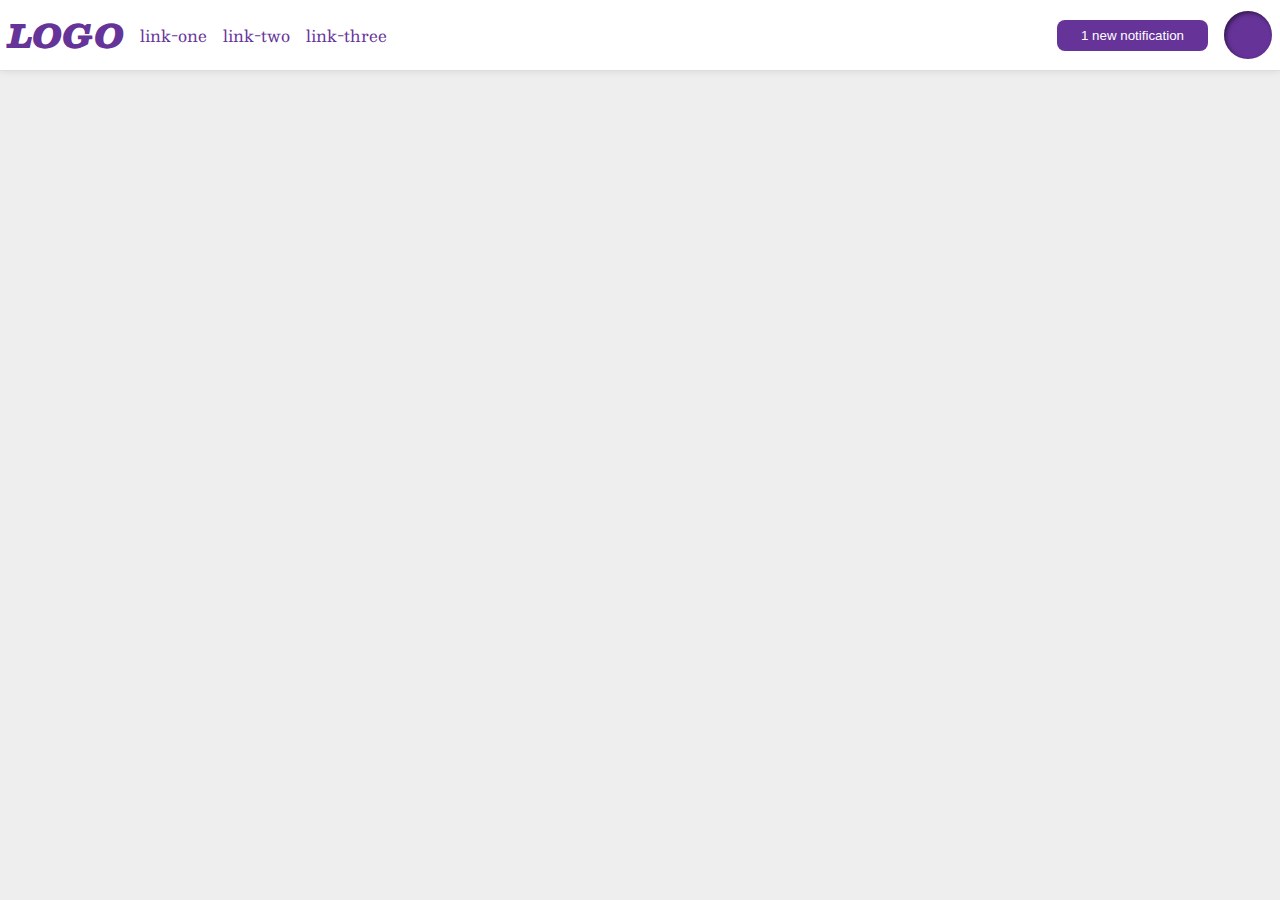
<file: flex/03-flex-header-2/index.html>
<!DOCTYPE html>
<html lang="en">
<head>
  <meta charset="UTF-8">
  <meta http-equiv="X-UA-Compatible" content="IE=edge">
  <meta name="viewport" content="width=device-width, initial-scale=1.0">
  <title>Flex Header 2</title>
  <link rel="stylesheet" href="style.css">
</head>
<body>
  <div class="header">
    <div class="container-left">
      <div class="logo">
        LOGO
      </div>
      <ul class="links">
        <li><a href="google.com">link-one</a></li>
        <li><a href="google.com">link-two</a></li>
        <li><a href="google.com">link-three</a></li>
      </ul>
    </div>
    
    <div class="container-right">
      <button class="notifications">
        1 new notification
      </button>
      <div class="profile-image"></div>
    </div>
    
  </div>
</body>
</html>
</file>
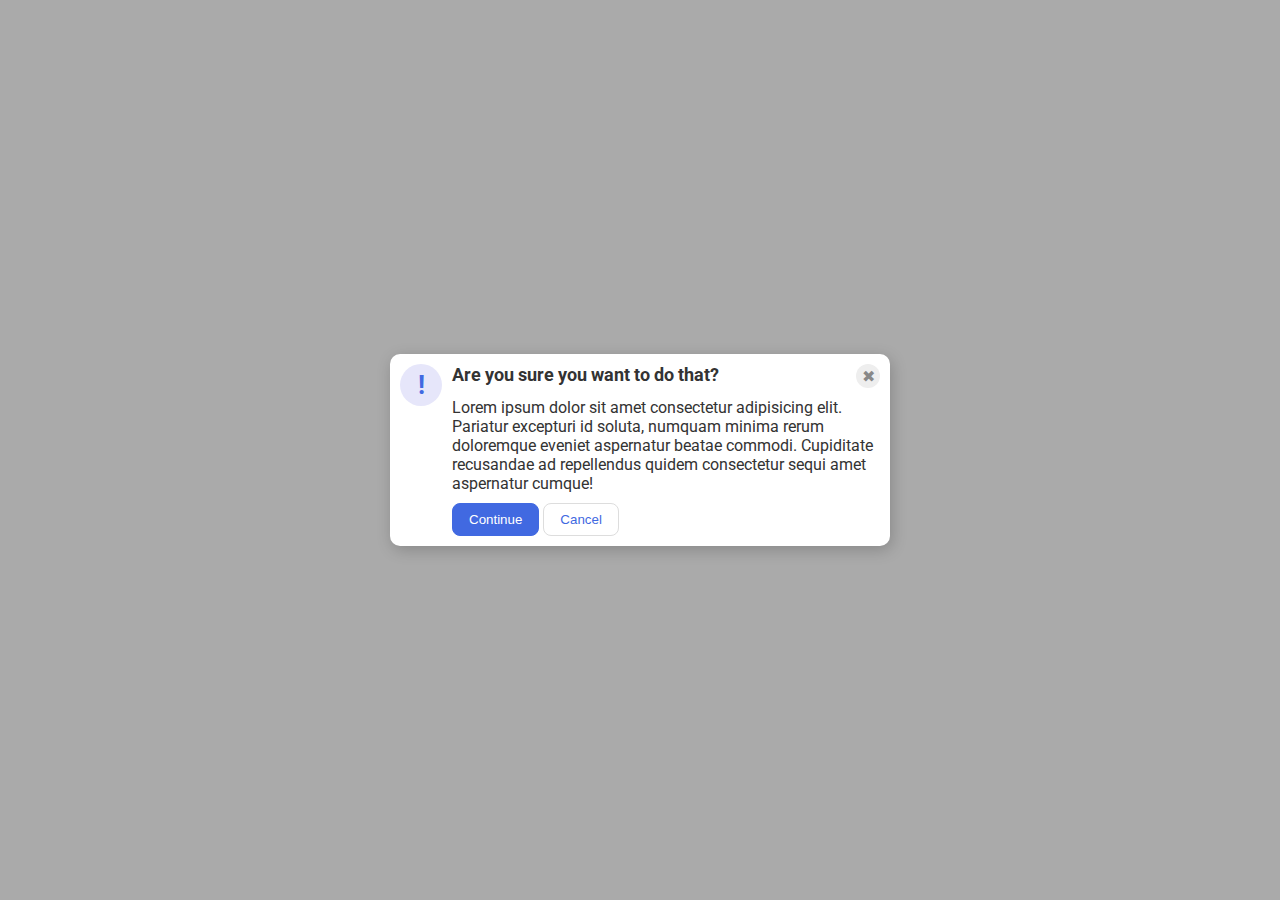
<file: flex/05-flex-modal/index.html>
<!DOCTYPE html>
<html lang="en">
<head>
  <meta charset="UTF-8">
  <meta http-equiv="X-UA-Compatible" content="IE=edge">
  <meta name="viewport" content="width=device-width, initial-scale=1.0">
  <link rel="stylesheet" href="style.css">
  <title>Modal</title>
</head>
<body>
  <div class="modal">
    <div class="icon">!</div>
    <div class="container">
      <div class="header">Are you sure you want to do that?
        <div class="close-button">✖</div>
      </div>
      
      <div class="text">Lorem ipsum dolor sit amet consectetur adipisicing elit. Pariatur excepturi id soluta, numquam minima rerum doloremque eveniet aspernatur beatae commodi. Cupiditate recusandae ad repellendus quidem consectetur sequi amet aspernatur cumque!</div>
      <button class="continue">Continue</button>
      <button class="cancel">Cancel</button>
    </div>
    
  </div>
</body>
</html>
</file>
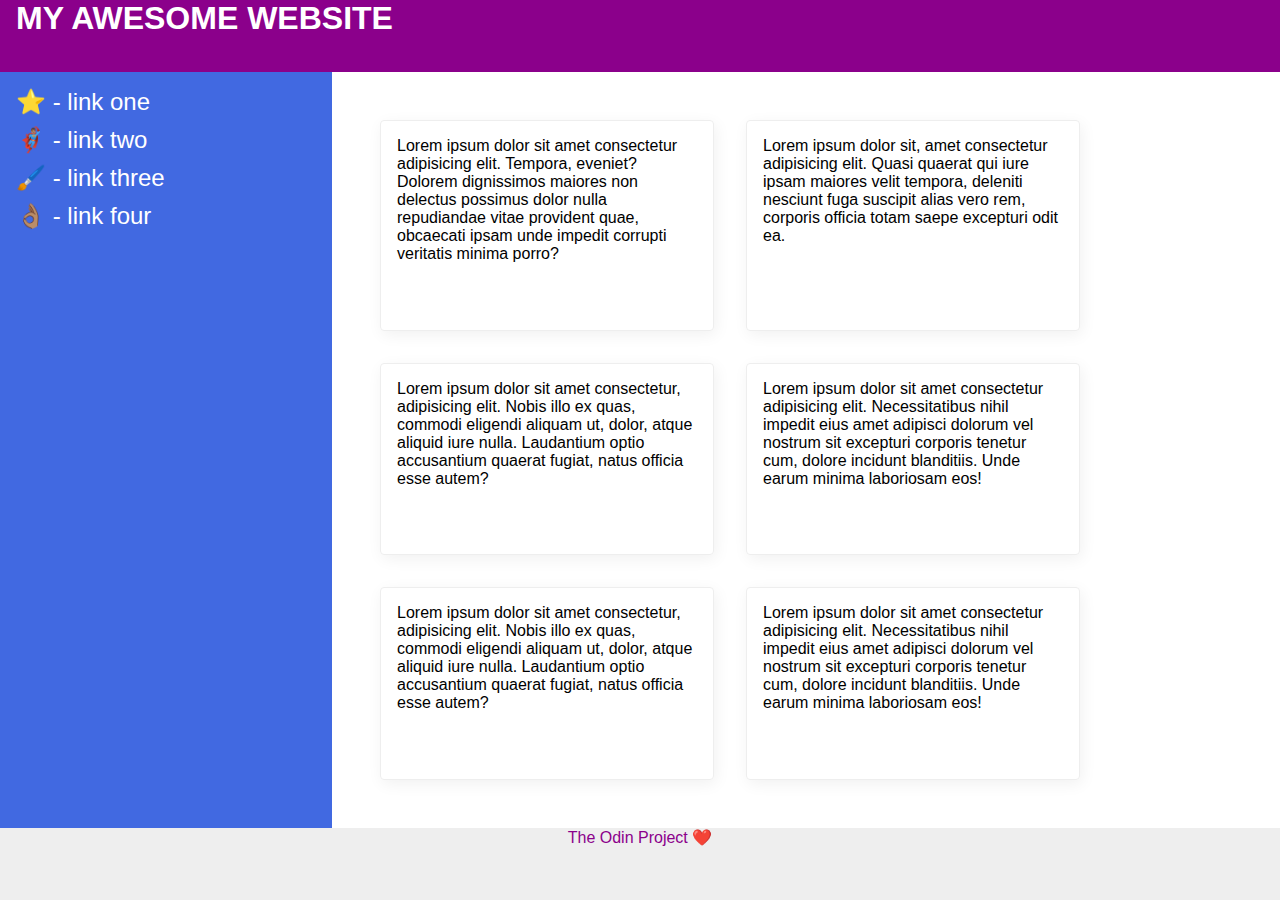
<file: flex/07-flex-layout-2/index.html>
<!DOCTYPE html>
<html lang="en">
<head>
  <meta charset="UTF-8">
  <meta http-equiv="X-UA-Compatible" content="IE=edge">
  <meta name="viewport" content="width=device-width, initial-scale=1.0">
  <title>The Holy Grail</title>
  <link rel="stylesheet" href="style.css">
</head>
<body>
  <div class="header">
    MY AWESOME WEBSITE
  </div>
  
  <div class="main">
    <div class="sidebar">
      <ul>
        <li><a href="google.com">⭐ - link one</a></li>
        <li><a href="google.com">🦸🏽‍♂️ - link two</a></li>
        <li><a href="google.com">🖌️ - link three</a></li>
        <li><a href="google.com">👌🏽 - link four</a></li>
      </ul>
    </div>
    
    <div class="content">
      <div class="card">Lorem ipsum dolor sit amet consectetur adipisicing elit. Tempora, eveniet? Dolorem dignissimos maiores non delectus possimus dolor nulla repudiandae vitae provident quae, obcaecati ipsam unde impedit corrupti veritatis minima porro?</div>
      <div class="card">Lorem ipsum dolor sit, amet consectetur adipisicing elit. Quasi quaerat qui iure ipsam maiores velit tempora, deleniti nesciunt fuga suscipit alias vero rem, corporis officia totam saepe excepturi odit ea.</div>
      <div class="card">Lorem ipsum dolor sit amet consectetur, adipisicing elit. Nobis illo ex quas, commodi eligendi aliquam ut, dolor, atque aliquid iure nulla. Laudantium optio accusantium quaerat fugiat, natus officia esse autem?</div>
      <div class="card">Lorem ipsum dolor sit amet consectetur adipisicing elit. Necessitatibus nihil impedit eius amet adipisci dolorum vel nostrum sit excepturi corporis tenetur cum, dolore incidunt blanditiis. Unde earum minima laboriosam eos!</div>
      <div class="card">Lorem ipsum dolor sit amet consectetur, adipisicing elit. Nobis illo ex quas, commodi eligendi aliquam ut, dolor, atque aliquid iure nulla. Laudantium optio accusantium quaerat fugiat, natus officia esse autem?</div>
      <div class="card">Lorem ipsum dolor sit amet consectetur adipisicing elit. Necessitatibus nihil impedit eius amet adipisci dolorum vel nostrum sit excepturi corporis tenetur cum, dolore incidunt blanditiis. Unde earum minima laboriosam eos!</div>
    </div>

  </div>
  
  
  <div class="footer">
    The Odin Project ❤️
  </div>
</body>
</html>
</file>
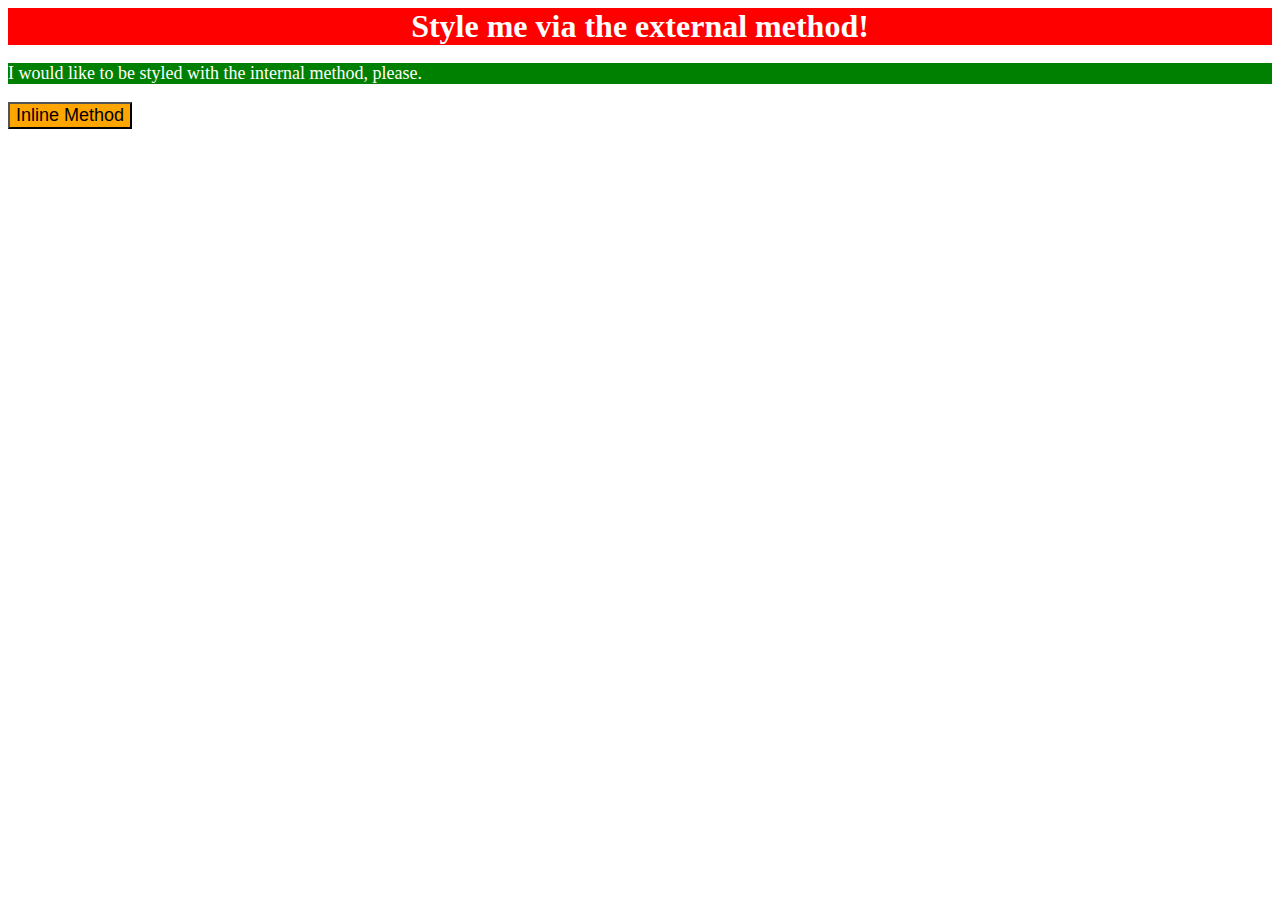
<file: foundations/01-css-methods/index.html>
<!DOCTYPE html>
<html lang="en">
<head>
  <meta charset="UTF-8">
  <meta http-equiv="X-UA-Compatible" content="IE=edge">
  <meta name="viewport" content="width=device-width, initial-scale=1.0">
  <title>Methods for Adding CSS</title>
  <link rel="stylesheet" href="styles.css">
</head>
<body>
  <style>
    p{
      background-color: green;
      color: white;
      font-size: 18px;
    }
  </style>
  <div>Style me via the external method!</div>
  <p>I would like to be styled with the internal method, please.</p>
  <button style="background-color: orange; font-size: 18px;">Inline Method</button>
</body>
</html>
</file>
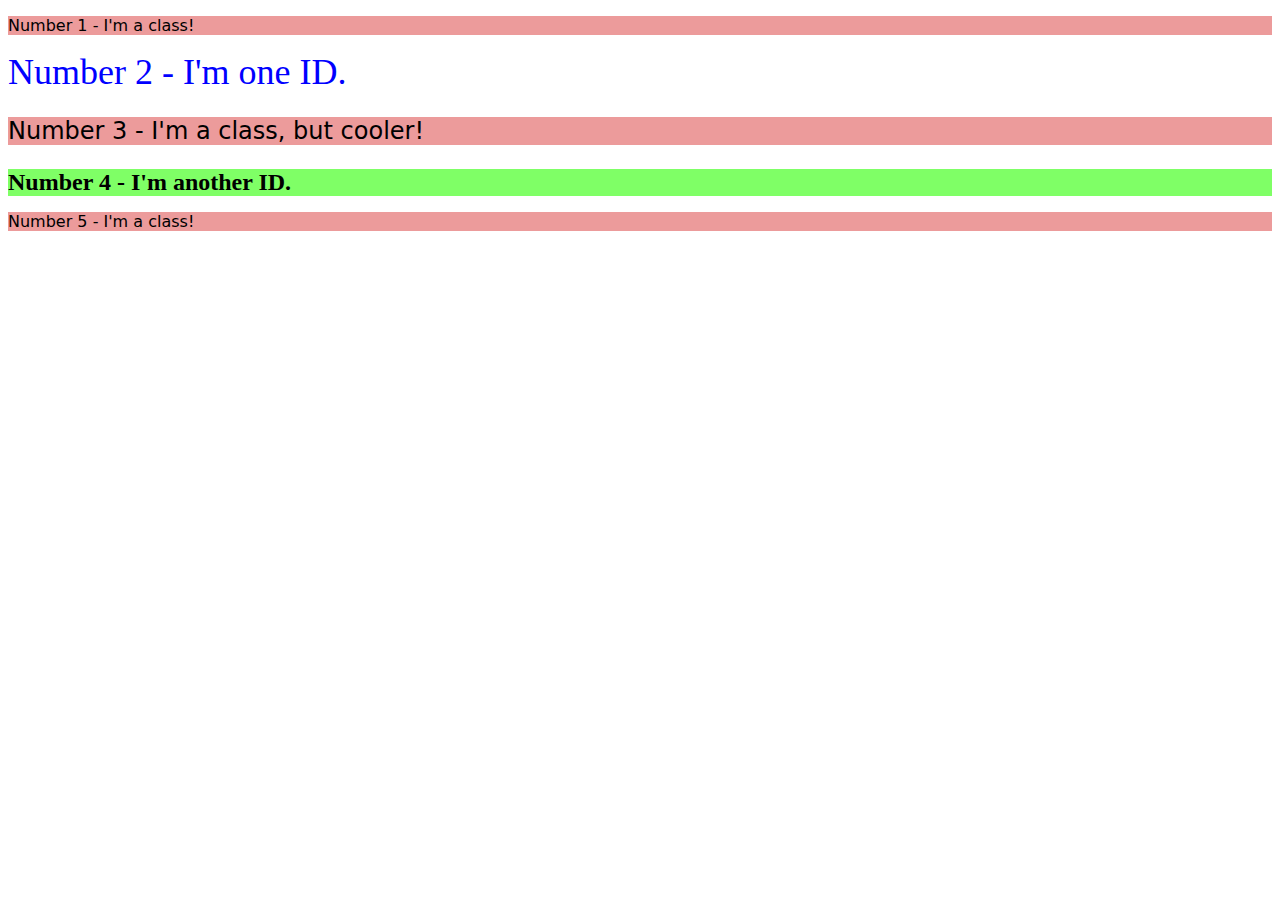
<file: foundations/02-class-id-selectors/index.html>
<!DOCTYPE html>
<html lang="en">
<head>
  <meta charset="UTF-8">
  <meta http-equiv="X-UA-Compatible" content="IE=edge">
  <meta name="viewport" content="width=device-width, initial-scale=1.0">
  <title>Class and ID Selectors</title>
  <link rel="stylesheet" href="style.css">
</head>
<body>
  <p class="odd">Number 1 - I'm a class!</p>
  <div id="two">Number 2 - I'm one ID.</div>
  <p class="odd special">Number 3 - I'm a class, but cooler!</p>
  <div id="four">Number 4 - I'm another ID.</div>
  <p class="odd">Number 5 - I'm a class!</p>
</body>
</html>
</file>
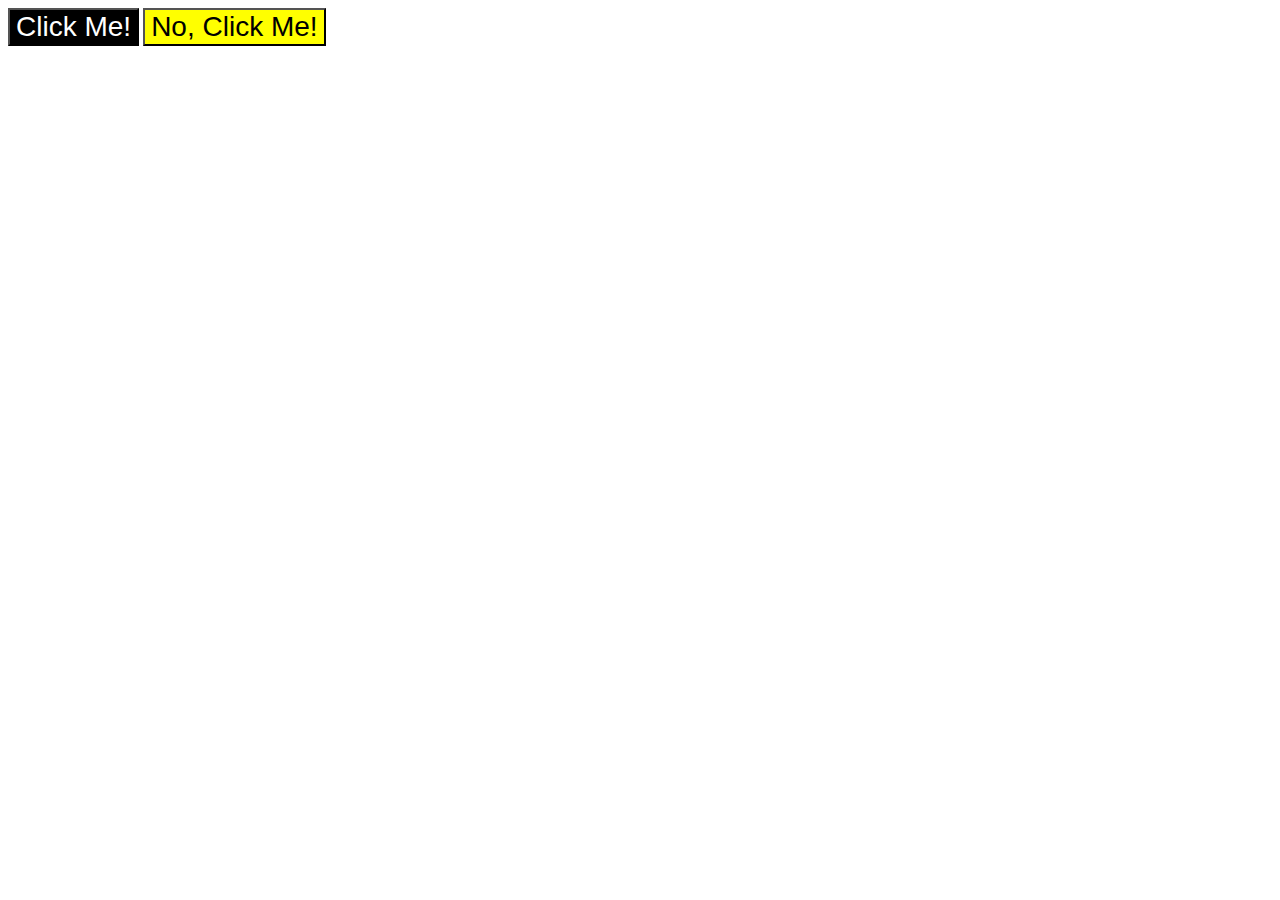
<file: foundations/03-grouping-selectors/index.html>
<!DOCTYPE html>
<html lang="en">
<head>
  <meta charset="UTF-8">
  <meta http-equiv="X-UA-Compatible" content="IE=edge">
  <meta name="viewport" content="width=device-width, initial-scale=1.0">
  <title>Grouping Selectors</title>
  <link rel="stylesheet" href="style.css">
</head>
<body>
  <button class="black">Click Me!</button>
  <button class="yellow">No, Click Me!</button>
</body>
</html>
</file>
<file: flex/03-flex-header-2/style.css>
/* this is some magical font-importing.  
you'll learn about it later. */
@import url('https://fonts.googleapis.com/css2?family=Besley:ital,wght@0,400;1,900&display=swap');

body {
  margin: 0;
  background: #eee;
  font-family: Besley, serif;
}

.header {
  background: white;
  border-bottom: 1px solid #ddd;
  box-shadow: 0 0 8px rgba(0,0,0,.1);

  display: flex;
  justify-content: space-between;
  padding: 8px;
  
}

.profile-image {
  background: rebeccapurple;
  box-shadow: inset 2px 2px 4px rgba(0,0,0,.5);
  border-radius: 50%;
  width: 48px;
  height:  48px;
}

.logo {
  color: rebeccapurple;
  font-size: 32px;
  font-weight: 900;
  font-style: italic;
}

button {
  border: none;
  border-radius: 8px;
  background: rebeccapurple;
  color: white;
  padding: 8px 24px;
}

a {
  /* this removes the line under our links */
  text-decoration: none;
  color: rebeccapurple;
}

ul {
  list-style-type: none;
  padding: 0;
  margin:0;

  display: flex;
  gap: 16px;
}

.container-left{
  display: flex;
  gap: 16px;
  align-items: center;
}

.container-right{
  display: flex;
  gap: 16px;
  align-items: center;
}
</file>
<file: flex/05-flex-modal/style.css>
@import url('https://fonts.googleapis.com/css2?family=Roboto:wght@400;700&display=swap');

html, body {
  height: 100%;
}

body {
  font-family: Roboto, sans-serif;
  margin: 0;
  background: #aaa;
  color: #333;
  /* I'll give you this one for free lol */
  display: flex;
  align-items: center;
  justify-content: center;
}

.modal {
  background: white;
  width: 480px;
  border-radius: 10px;
  box-shadow: 2px 4px 16px rgba(0,0,0,.2);
}

.icon {
  color: royalblue;
  font-size: 26px;
  font-weight: 700;
  background: lavender;
  width: 42px;
  height: 42px;
  border-radius: 50%;
  display: flex;
  align-items: center;
  justify-content: center;
}

.close-button {
  background: #eee;
  border-radius: 50%;
  color: #888;
  font-weight: 400;
  font-size: 16px;
  height: 24px;
  width: 24px;
  display: flex;
  align-items: center;
  justify-content: center;
}

button {
  padding: 8px 16px;
  border-radius: 8px;
}

button.continue {
  background: royalblue;
  border: 1px solid royalblue;
  color: white;
}

button.cancel {
  background: white;
  border: 1px solid #ddd;
  color: royalblue;
}


.modal{
  display:flex;
  gap: 10px;
  padding: 10px;
}

.icon{
  flex-shrink: 0;
}

.header{
  display:flex;
  justify-content: space-between;
  font-weight: bold;
  margin-bottom: 10px;
  font-size: 18px;
}

.text{
  margin-bottom: 10px;
}
</file>
<file: flex/07-flex-layout-2/style.css>
body {
  font-family: -apple-system, BlinkMacSystemFont, 'Segoe UI', Roboto, Oxygen, Ubuntu, Cantarell, 'Open Sans', 'Helvetica Neue', sans-serif;
  margin: 0;
  min-height: 100vh;
}

.header {
  height: 72px;
  background: darkmagenta;
  color: white;
}

.footer {
  height: 72px;
  background: #eee;
  color: darkmagenta;
}

.sidebar {
  width: 300px;
  background: royalblue;
}

.card {
  border: 1px solid #eee;
  box-shadow: 2px 4px 16px rgba(0,0,0,.06);
  border-radius: 4px;
}


.header{
  font-size: 32px;
  font-weight: 900;
  align-items: center;
  padding: 0 16px;
}

body{
  display: flex;
  flex-direction: column;
}

.main{
  display: flex;
  flex: 1;
}

.sidebar{
  flex-shrink: 0;
  padding: 16px;
}

.content{
  display: flex;
  flex-wrap: wrap;
  padding: 32px;
}

.card {
  padding: 16px;
  margin: 16px;
  width: 300px;
}

a{
  text-decoration: none;
  font-size: 24px;
  color: white;
}

li{
  margin-bottom: 10px;
}

ul{
  list-style-type: none;
  margin: 0;
  padding: 0;
}

.footer{
  text-align: center;
}
</file>
<file: foundations/01-css-methods/styles.css>
div{
    background-color: red;
    color: white;
    font-size: 32px;
    text-align: center;
    font-weight: bold;
}
</file>
<file: foundations/02-class-id-selectors/style.css>
.odd {
    background-color: rgb(236, 155, 155);
    font-family: Verdana, DejaVu Sans, sans-serif;
  }
  
  .special {
    font-size: 24px;
  }
  
  #two {
    color: #0000ff;
    font-size: 36px;
  }
  
  #four {
    background-color: hsl(110, 100%, 70%);
    font-size: 24px;
    font-weight: bold;
  }
</file>
<file: foundations/03-grouping-selectors/style.css>
.black,
.yellow {
  font-family: Helvetica, "Times New Roman", sans-serif;
  font-size: 28px;
}

.black {
  background-color: black;
  color: white;
}

.yellow {
  background-color: yellow;
}
</file>
